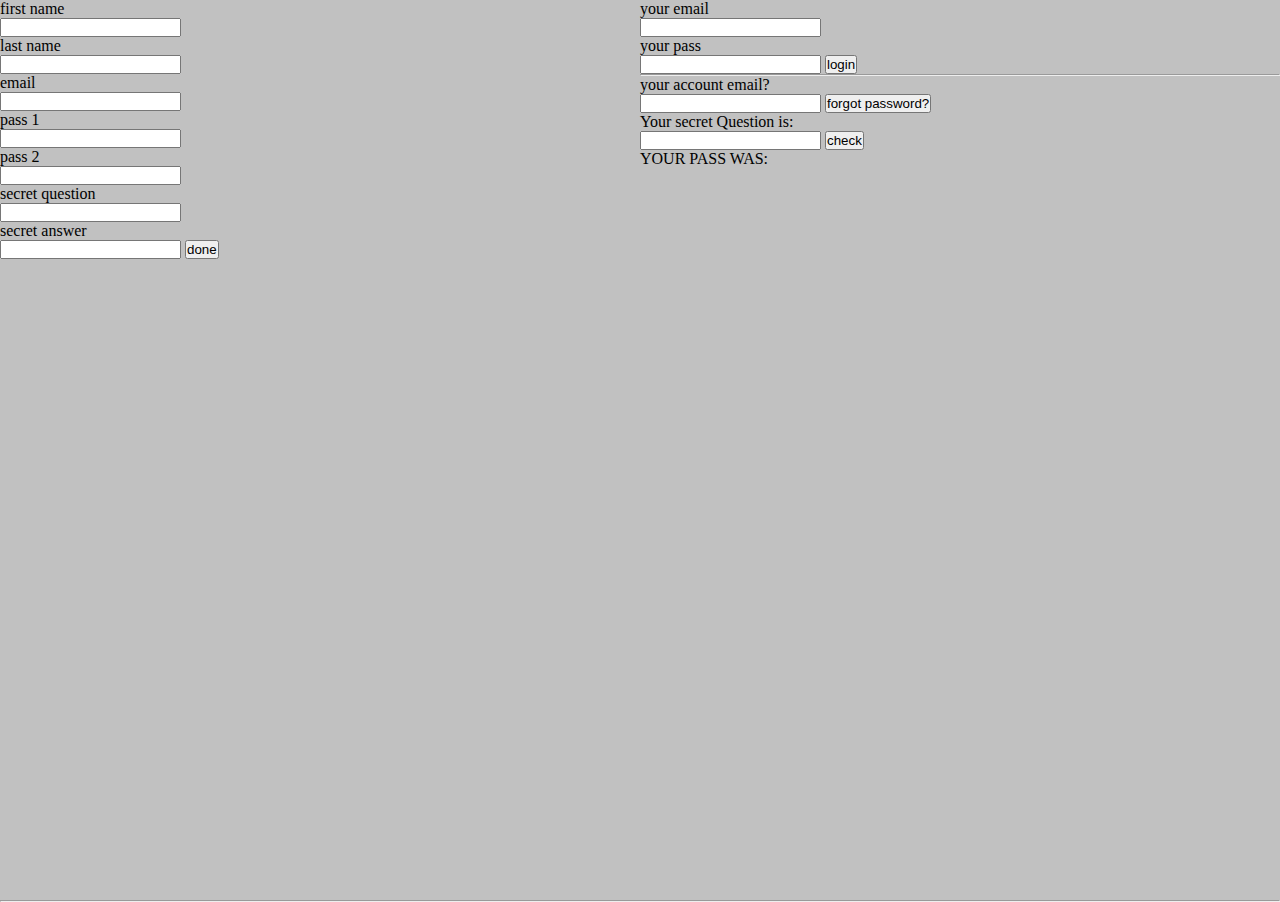
<file: index.html>
<!DOCTYPE html>
<html lang="en">
  <head>
    <meta charset="UTF-8" />
    <meta http-equiv="X-UA-Compatible" content="IE=edge" />
    <meta name="viewport" content="width=device-width, initial-scale=1.0" />
    <title>Login Signup</title>
    <link rel="stylesheet" href="index.css">
  </head>
  <body>
    <div class="hh">
      <div class="signup">
        <p>first name</p>
        <input type="text" id="firstname" />
        <p>last name</p>
        <input type="text" id="lastname" />
        <p>email</p>
        <input type="email" id="email" />
        <p>pass 1</p>
        <input type="text" id="passOne" />
        <p>pass 2</p>
        <input type="text" id="passTwo" />
        <p>secret question</p>
        <input type="text" id="secretQuestion" />
        <p>secret answer</p>
        <input type="text" id="secretAnswer" />
        <button onclick="Signup()">done</button>
      </div>
      <div class="login">
        <p>your email</p>
        <input type="email" id="loginEmail" />
        <p>your pass</p>
        <input type="password" id="loginPass" />
        <button onclick="Login()">login</button>
        <hr />
        <p>your account email?</p>
        <input type="email" id="forgotEmail" />
        <button onclick="Forgot()">forgot password?</button>
        <p>Your secret Question is:</p>
        <p id="secQ"></p>
        <input type="text" id="secAns" />
        <button onclick="Check()">check</button>
        <p>YOUR PASS WAS:</p>
        <p id="pas"></p>
      </div>
    </div>
    <hr />
    <script src="index.js"></script>
  </body>
</html>
</file>
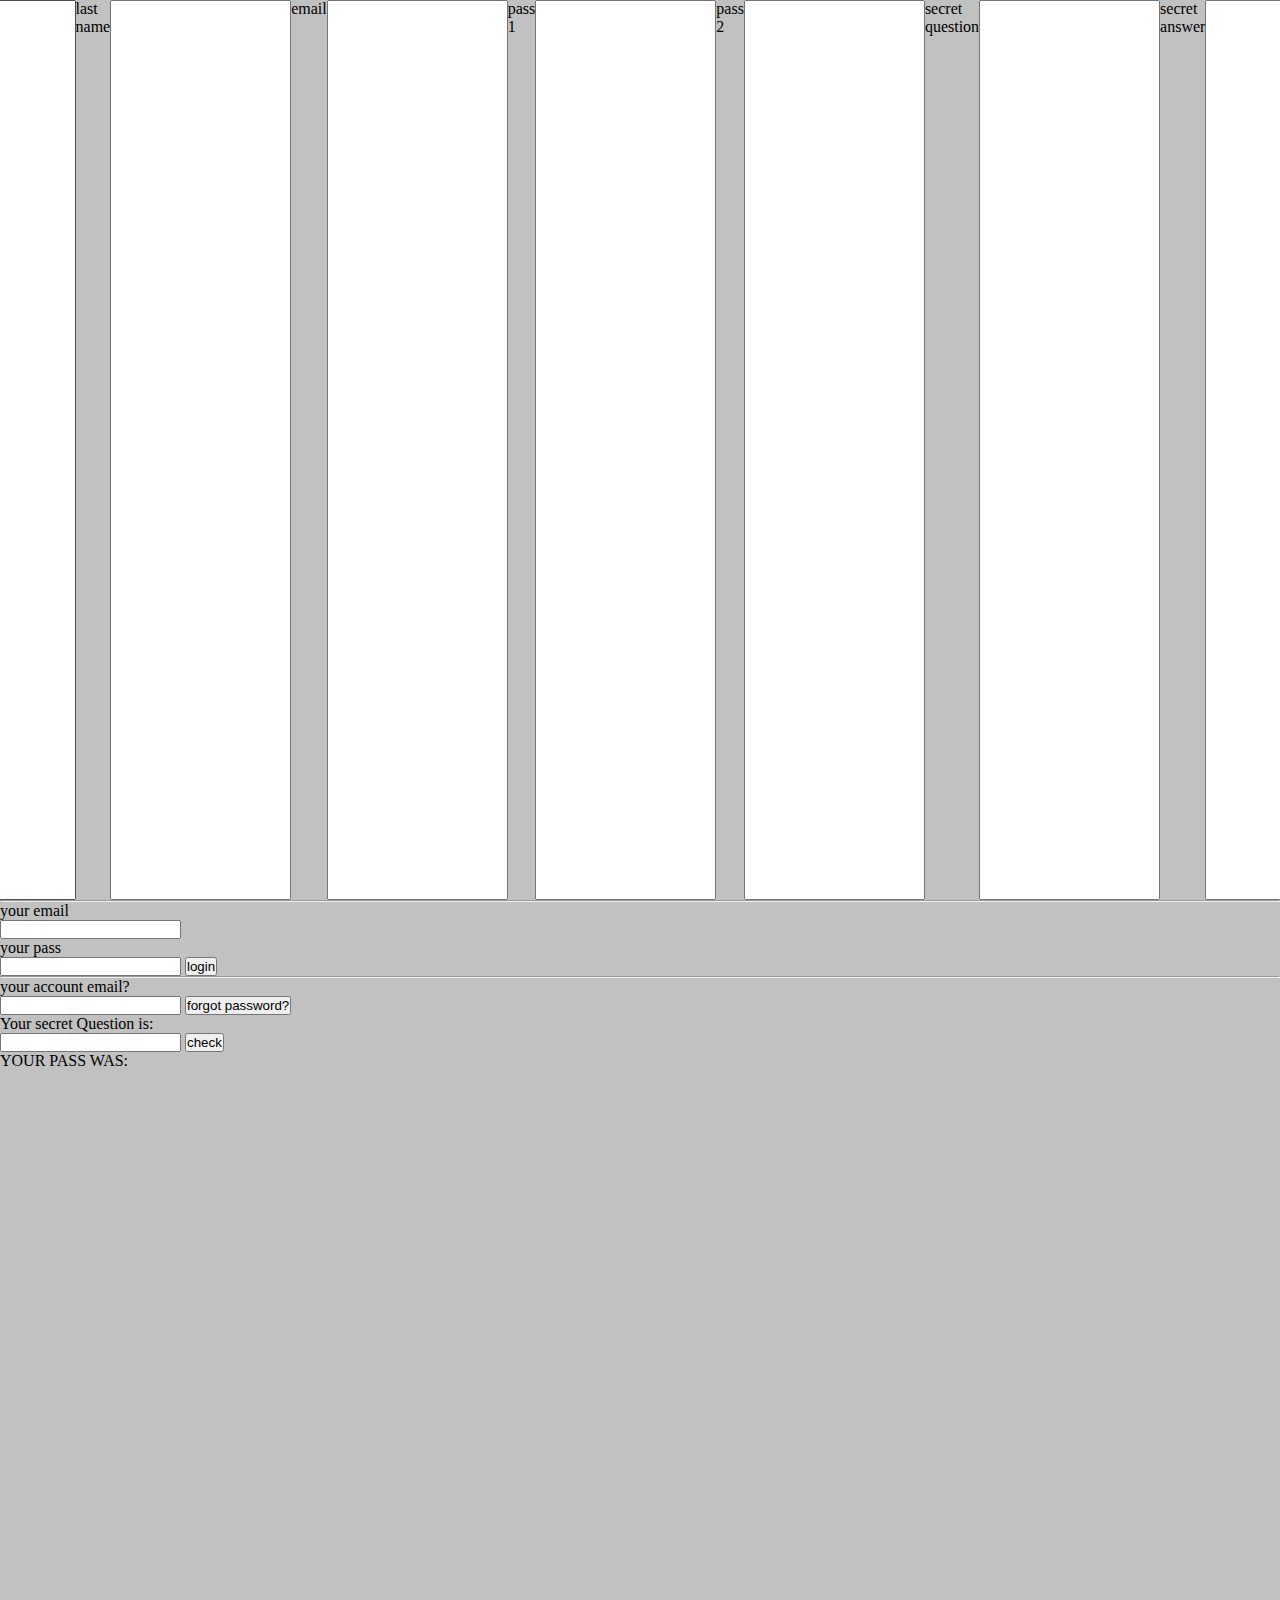
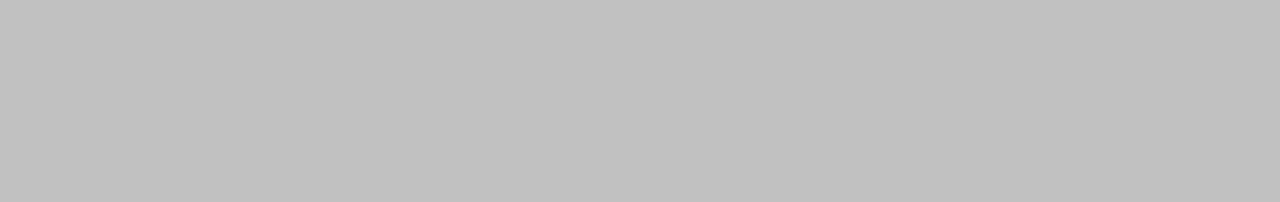
<file:  login.html>
<!DOCTYPE html>
<html lang="en">
  <head>
    <meta charset="UTF-8" />
    <meta http-equiv="X-UA-Compatible" content="IE=edge" />
    <meta name="viewport" content="width=device-width, initial-scale=1.0" />
    <title>Login Signup</title>
    <link rel="stylesheet" href="login.css">
  </head>
  <body>
    <div class="signup">
      <p>first name</p>
      <input type="text" id="firstname" />
      <p>last name</p>
      <input type="text" id="lastname" />
      <p>email</p>
      <input type="email" id="email" />
      <p>pass 1</p>
      <input type="text" id="passOne" />
      <p>pass 2</p>
      <input type="text" id="passTwo" />
      <p>secret question</p>
      <input type="text" id="secretQuestion" />
      <p>secret answer</p>
      <input type="text" id="secretAnswer" />
      <button onclick="Signup()">done</button>
    </div>
    <hr />
    <div class="login">
      <p>your email</p>
      <input type="email" id="loginEmail" />
      <p>your pass</p>
      <input type="password" id="loginPass" />
      <button onclick="Login()">login</button>
      <hr />
      <p>your account email?</p>
      <input type="email" id="forgotEmail" />
      <button onclick="Forgot()">forgot password?</button>
      <p>Your secret Question is:</p>
      <p id="secQ"></p>
      <input type="text" id="secAns" />
      <button onclick="Check()">check</button>
      <p>YOUR PASS WAS:</p>
      <p id="pas"></p>
    </div>
    <script src="login.js"></script>
  </body>
</html>
</file>
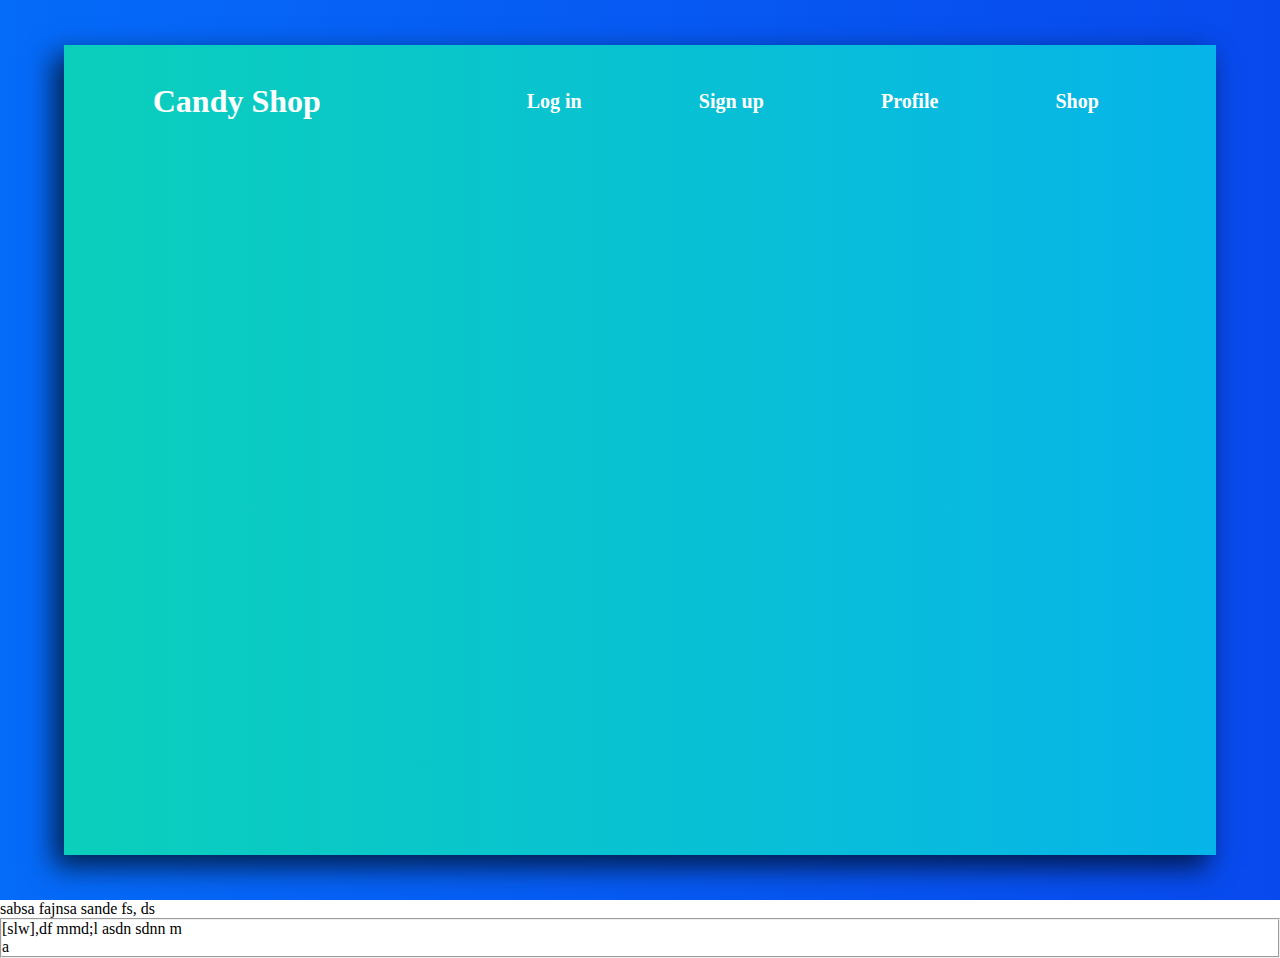
<file: azaa.html>
<!DOCTYPE html>
<html lang="en">
<head>
    <meta charset="UTF-8">
    <meta http-equiv="X-UA-Compatible" content="IE=edge">
    <meta name="viewport" content="width=device-width, initial-scale=1.0">
    <title>Azaa</title>
    <link rel="stylesheet" href="https://cdnjs.cloudflare.com/ajax/libs/font-awesome/4.7.0/css/font-awesome.min.css">
    <link rel="stylesheet" href="azaa.css">
</head>
<body>
<div class="container">
    <div class="card">
        <div class="top">
            <div class="header">
                <div class="left">
                    <h1>Candy Shop</h1>
                </div>
                <div class="right">
                    <h1>Log in</h1>
                    <h1>Sign up</h1>
                    <h1>Profile</h1>
                    <h1>Shop</h1>
                </div>
            </div> 
        </div>
    </div>
</div>
</body>
</html>
sabsa fajnsa
sande fs,
 ds
 <fieldset>
    [slw],df  mmd;l 

    asdn
 </fielsaddset>
 sdnn <s></s>

 m <nav> a </nav>
</file>
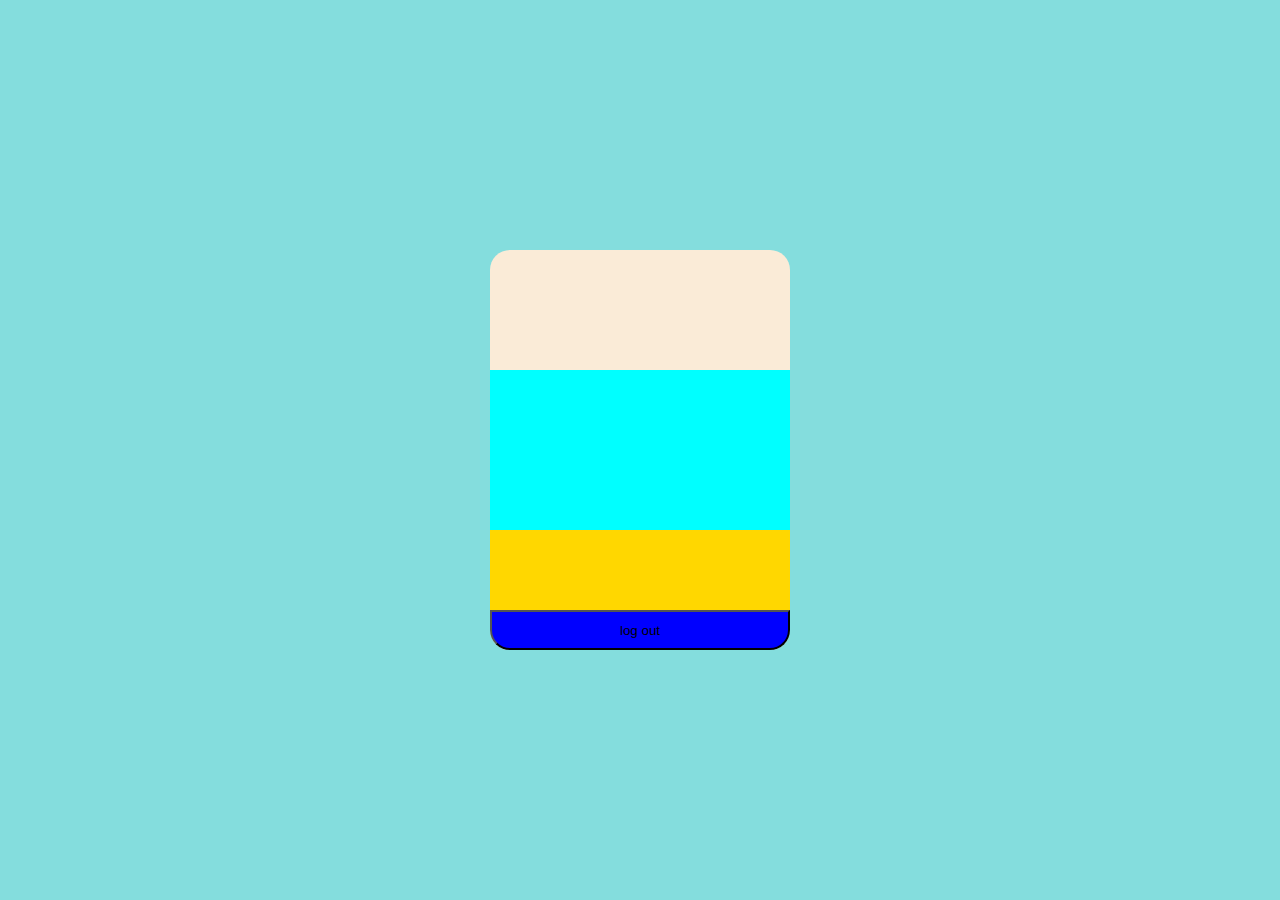
<file: hi.html>
<!DOCTYPE html>
<html lang="en">
<head>
    <meta charset="UTF-8">
    <meta http-equiv="X-UA-Compatible" content="IE=edge">
    <meta name="viewport" content="width=device-width, initial-scale=1.0">
    <title>Document</title>
    <link rel="stylesheet" href="hi.css">
    <link rel="stylesheet" href="https://cdnjs.cloudflare.com/ajax/libs/font-awesome/4.7.0/css/font-awesome.min.css">
</head>
<body>
    <div class="container">
        <div class="card">
            <div class="background"></div>
            <div class="white">
            </div>
            <div class="logout">
            </div>
            <button>log out</button>
        </div>
    </div>
</body>
</html>
</file>
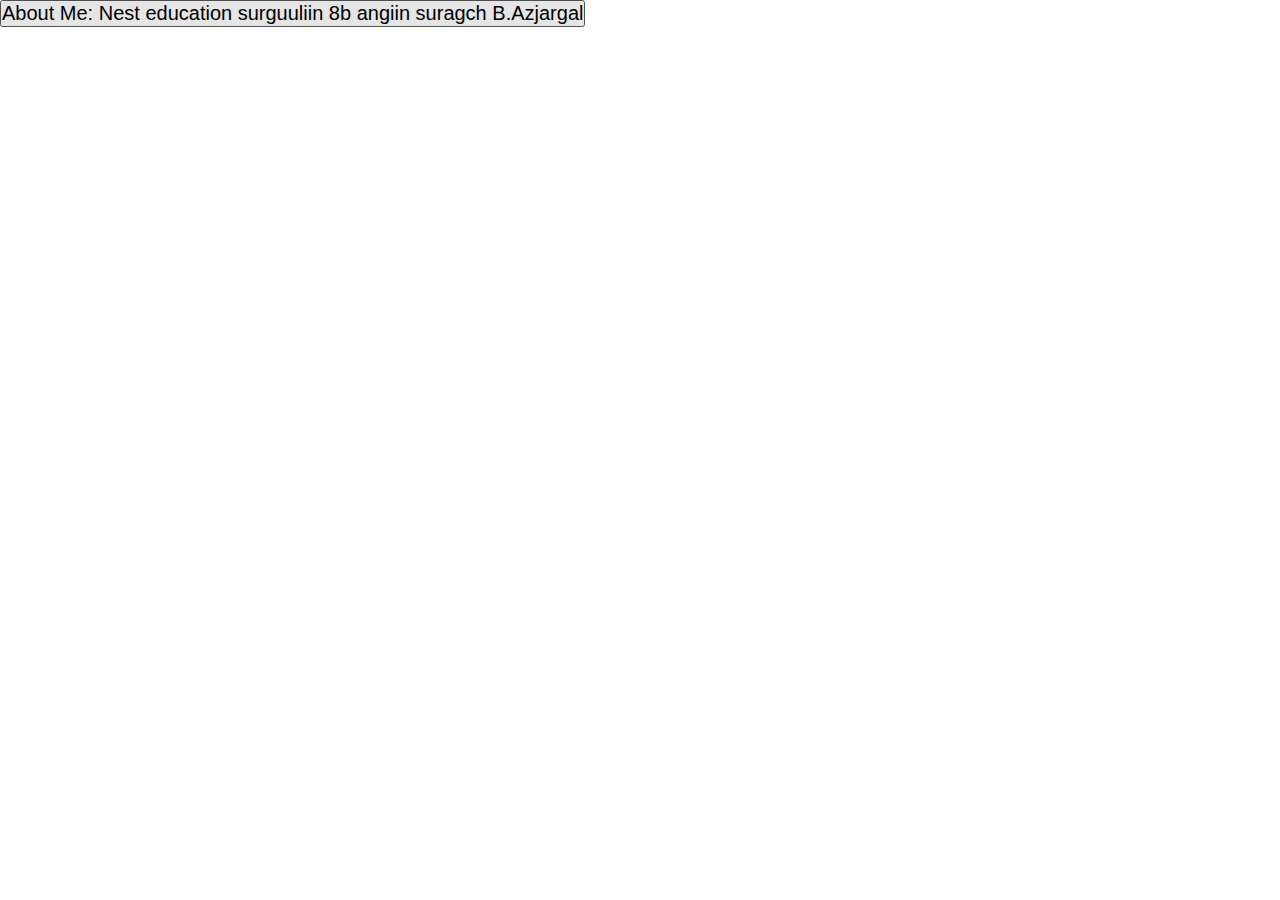
<file: nuur.html>
<!DOCTYPE html>
<html lang="en">
<head>
    <meta charset="UTF-8">
    <meta http-equiv="X-UA-Compatible" content="IE=edge">
    <meta name="viewport" content="width=device-width, initial-scale=1.0">
    <title>Azaa</title>
    <link rel="stylesheet" href="https://cdnjs.cloudflare.com/ajax/libs/font-awesome/4.7.0/css/font-awesome.min.css">
    <link rel="stylesheet" href="nuur.css">
</head>
<body>
<div class="container">
    <button>About Me:
        Nest education surguuliin 8b angiin suragch B.Azjargal
    </button>
    <div class="card">
        <div class="top">
            <div class="header">
                <div class="left">
                    <h1>Candy Shop</h1>
                </div>
                <div class="right">
                    <h1>Log in</h1>
                    <h1>Sign up</h1>
                    <h1>About</h1>
                </div>
            </div> 
        </div>
    </div>
</div>
</body>
</html>
</file>
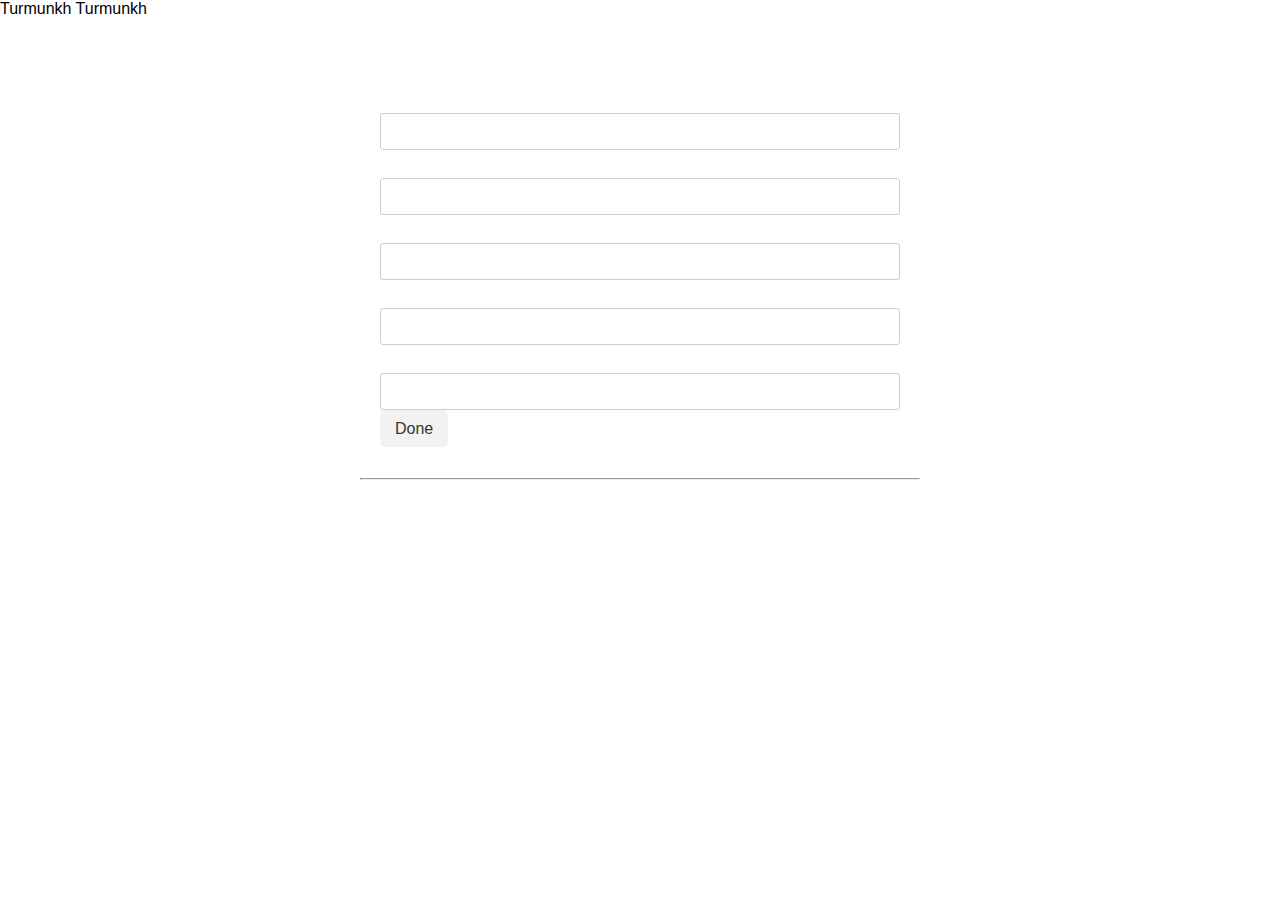
<file: sadasd.html>
Turmunkh Turmunkh
<!DOCTYPE html>
<html lang="en">
  <head>
    <meta charset="UTF-8" />
    <meta http-equiv="X-UA-Compatible" content="IE=edge" />
    <meta name="viewport" content="width=device-width, initial-scale=1.0" />
    <title> Sign up</title>
    <link rel="stylesheet" href="adsadsad.css">
    <link rel="icon" href="https://png.pngtree.com/png-vector/20190215/ourmid/pngtree-vector-key-icon-png-image_515925.jpg">
  </head>
  <body>
   <div class="Container">
    <h1>Register</h1>
    <div class="signup">
      <p>first name</p>
      <input type="text" id="firstname" />
      <p>last name</p>
      <input type="text" id="lastname" />
      <p>email</p>
      <input type="email" id="email" />
      <p>pass 1</p>
      <input type="text" id="passOne" />
      <p>pass 2</p>
      <input type="text" id="passTwo" />
      
      <a href="./login.html">Done</a>
    </div>
    <hr />
</file>
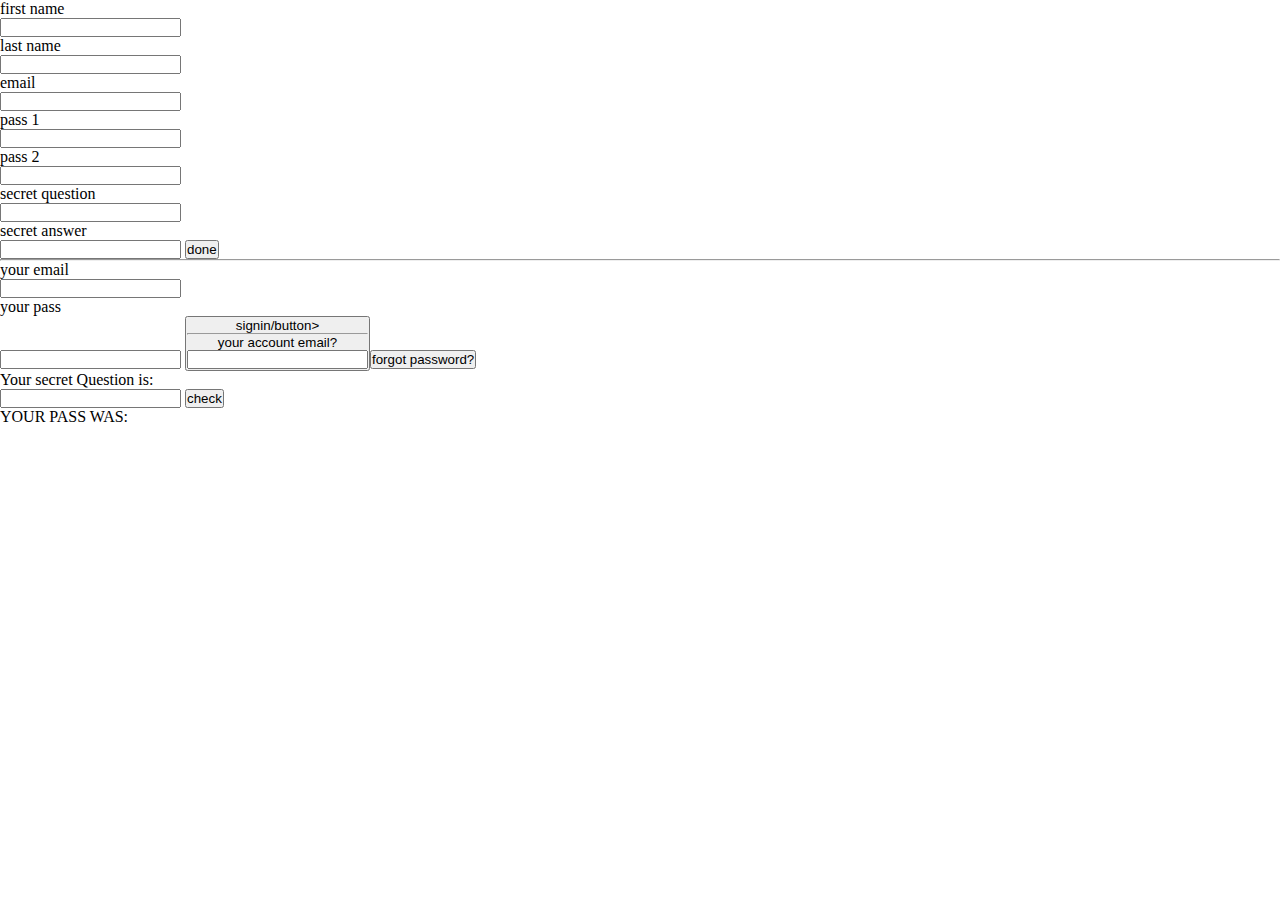
<file: signin.html>
<!DOCTYPE html>
<html lang="en">
  <head>
    <meta charset="UTF-8" />
    <meta http-equiv="X-UA-Compatible" content="IE=edge" />
    <meta name="viewport" content="width=device-width, initial-scale=1.0" />
    <title>Login Signup</title>
    <link rel="stylesheet" href="signin.css">
  </head>
  <body>
    <div class="signup">
      <p>first name</p>
      <input type="text" id="firstname" />
      <p>last name</p>
      <input type="text" id="lastname" />
      <p>email</p>
      <input type="email" id="email" />
      <p>pass 1</p>
      <input type="text" id="passOne" />
      <p>pass 2</p>
      <input type="text" id="passTwo" />
      <p>secret question</p>
      <input type="text" id="secretQuestion" />
      <p>secret answer</p>
      <input type="text" id="secretAnswer" />
      <button onclick="Signup()">done</button>
    </div>
    <hr />
    <div class="signin">
      <p>your email</p>
      <input type="email" id="signinEmail" />
      <p>your pass</p>
      <input type="password" id="singinPass" />
      <button onclick="signin()">signin/button>
      <hr />
      <p>your account email?</p>
      <input type="email" id="forgotEmail" />
      <button onclick="Forgot()">forgot password?</button>
      <p>Your secret Question is:</p>
      <p id="secQ"></p>
      <input type="text" id="secAns" />
      <button onclick="Check()">check</button>
      <p>YOUR PASS WAS:</p>
      <p id="pas"></p>
    </div>
    <script src="signup.js"></script>
  </body>
</html>
</file>
<file: index.css>
*{
    margin: 0;
    padding: 0;
}
body{
    width: 100%;
    height: 100%;
}
.hh{
    display: flex;
    justify-content: center;
    align-items: center;
}
.signup{
    width: 100%;
    height: 100vh;
    background-color: rgba(156, 156, 156, 0.625);

    
}
.login{
    width: 100%;
    height: 100vh;
    background-color: rgba(156, 156, 156, 0.625);

}
.card{
    width: 300px;
    height: 400px;
    background-color: rgb(125, 150, 118);
    
}
.button{
    width: 100%;
    height: 10%;
    background-color: rgb(78, 174, 174);
    align-self: flex-end;
}
</file>
<file: login.css>
*{
    margin: 0;
    padding: 0;
}
.signup{
    width: 100%;
    height: 100vh;
    background-color: rgba(156, 156, 156, 0.625);
    display: flex;
    justify-content: center;
    
}
.login{
    width: 100%;
    height: 100vh;
    background-color: rgba(156, 156, 156, 0.625);
}
.card{
    width: 300px;
    height: 400px;
    background-color: rgb(125, 150, 118);
    display: flex;
}
.button{
    width: 100%;
    height: 10%;
    background-color: rgb(78, 174, 174);
    align-self: flex-end;
}
</file>
<file: azaa.css>
*{
    margin: 0;
    padding: 0;
}
h1{
    color: white;
}
.container{
    width: 100%;
    height: 100vh;
    background-color: rgb(214, 16, 16);
    display: flex;
    justify-content: center;
    align-items: center;
    background-image: linear-gradient(to right, rgb(5, 107, 249) ,rgb(8, 73, 237));
}
.card{
    width: 90%;
    height: 90vh;
    background-image: linear-gradient(to right, rgb(11, 207, 187) , rgb(6, 180, 233));
    box-shadow: -9px 11px 26px 1px rgba(0,0,0,0.69);
-webkit-box-shadow: -9px 11px 26px 1px rgba(0,0,0,0.69);
-moz-box-shadow: -9px 11px 26px 1px rgba(0,0,0,0.69);
}
.top{
    width: 100%;
    height: 70%;
}
.header{
    width: 100%;
    height: 20%;
    display: flex;
}
.left{
    width: 30%;
    height: 100%;
    display: flex;
    justify-content: center;
    align-items: center;
}
.right{
    width: 70%;
    height: 100%;
    border-radius: 50%;
    display: flex;
    justify-content: space-evenly;
    align-items: center;
}
.right h1{
    font-size: 20px;
}
.right h1:hover{
    border-bottom: 1px solid white;
}
</file>
<file: hi.css>
*{
    margin: 0;
    padding: 0;
}
.container{
    width: 100%;
    height: 100vh;
    background-color: rgb(132, 221, 221);
    display: flex;
    justify-content: center;
    align-items: center;
}
.card{
    width: 300px;
    height: 400px;
    background-color: antiquewhite;
    border-radius: 20px;
}
.background{
    width: 100%;
    height: 30%;
    background-color: rgb(81, 240, 187);
    border-top-left-radius: 20px;
    border-top-right-radius: 20px;
    background: url("https://i.imgflip.com/4/70zl0h.jpg");
    background-repeat: no-repeat;
    background-size: 100% 100%;
}
.white{
    width: 100%;
    height: 40%;
    background-color: cyan;
    display: flex;
    flex-direction: column;
    justify-content: space-around;
    align-items: center;
}
.logout{
    width: 100%;
    height: 20%;
    background-color: gold;
    display: flex;
}
button{
    width: 100%;
    height: 10%;
    background-color: blue;
    border-bottom-left-radius: 20px;
    border-bottom-right-radius: 20px;
}
</file>
<file: nuur.css>
*{
    margin: 0;
    padding: 0;
}
h1{
    color: white;
}
.container{
    width: 100%;
    height: 100vh;
    background-image: url("https://wallpaperaccess.com/full/3378467.jpg");
    background-repeat: no-repeat;
    
}
button{
    justify-content: center;
    align-items: center;
    font-size: 20px
}
.top{
    width: 100%;
    height: 70%;
}
.header{
    width: 100%;
    height: 20%;
    display: flex;
}
.left{
    width: 30%;
    height: 100%;
    display: flex;
    justify-content: center;
    align-items: center;
}
.right{
    width: 70%;
    height: 100%;
    border-radius: 50%;
    display: flex;
    justify-content: space-evenly;
    align-items: center;
}
.right h1{
    font-size: 20px;
}
.right h1:hover{
    border-bottom: 1px solid white;
}
</file>
<file: adsadsad.css>
* {
    margin: 0;
    padding: 0;
    box-sizing: border-box;
  }
  
  
  body {
    
    font-family: Arial, sans-serif;
    background: url(https://images.pexels.com/photos/60597/dahlia-red-blossom-bloom-60597.jpeg?cs=srgb&dl=pexels-pixabay-60597.jpg&fm=jpg);
    background-repeat: no-repeat;
        background-size: 100%;
  }
  
  
  .Container {
    width: 100%;
    max-width: 600px;
    margin: 0 auto;
    padding: 20px;
    
  }
  
  
  .signup {
  
    border-radius: 5px;
    padding: 20px;
    margin-bottom: 20px;
  }
  
  .signup input {
    width: 100%;
    padding: 10px;
    margin-bottom: 10px;
    border-radius: 3px;
    border: 1px solid #ccc;
  }
  
  .signup button {
    
    color: #fa1616;
    border: none;
    padding: 10px 20px;
    border-radius: 3px;
    cursor: pointer;
  }
  .login {
   
    border-radius: 5px;
    padding: 20px;
  }
  
  .login input {
    width: 100%;
    padding: 10px;
    margin-bottom: 10px;
    border-radius: 3px;
    border: 1px solid #ccc;
  }
  
  .login button {
   
    border: none;
    padding: 10px 20px;
    border-radius: 3px;
    cursor: pointer;
  }
  h1{
    font-family: "Lucida Console", "Courier New", monospace;
}
p{
  font-style: italic;
  color:#fff
}
h1{
  font-style: italic;
  color:#fff
}
a{
  text-decoration: none;
  color: #333;
  background-color: #f2f2f2;
  padding: 10px 15px;
  border-radius: 5px;
}
</file>
<file: signin.css>
*{
    margin: 0;
    padding: 0;
}
.container{
    width: 100%;
    height: 100vh;
    background-color: rgb(217, 245, 222);
    display: flex;
    justify-content: center;
    align-items: center;
}
.card{
    width: 300px;
    height: 400px;
    background-color: rgb(214, 198, 178);
    display: flex;
    justify-content: center;
}
.button{
    width: 100%;
    height: 10%;
    background-color: azure;
    align-self: flex-end;
}
</file>
